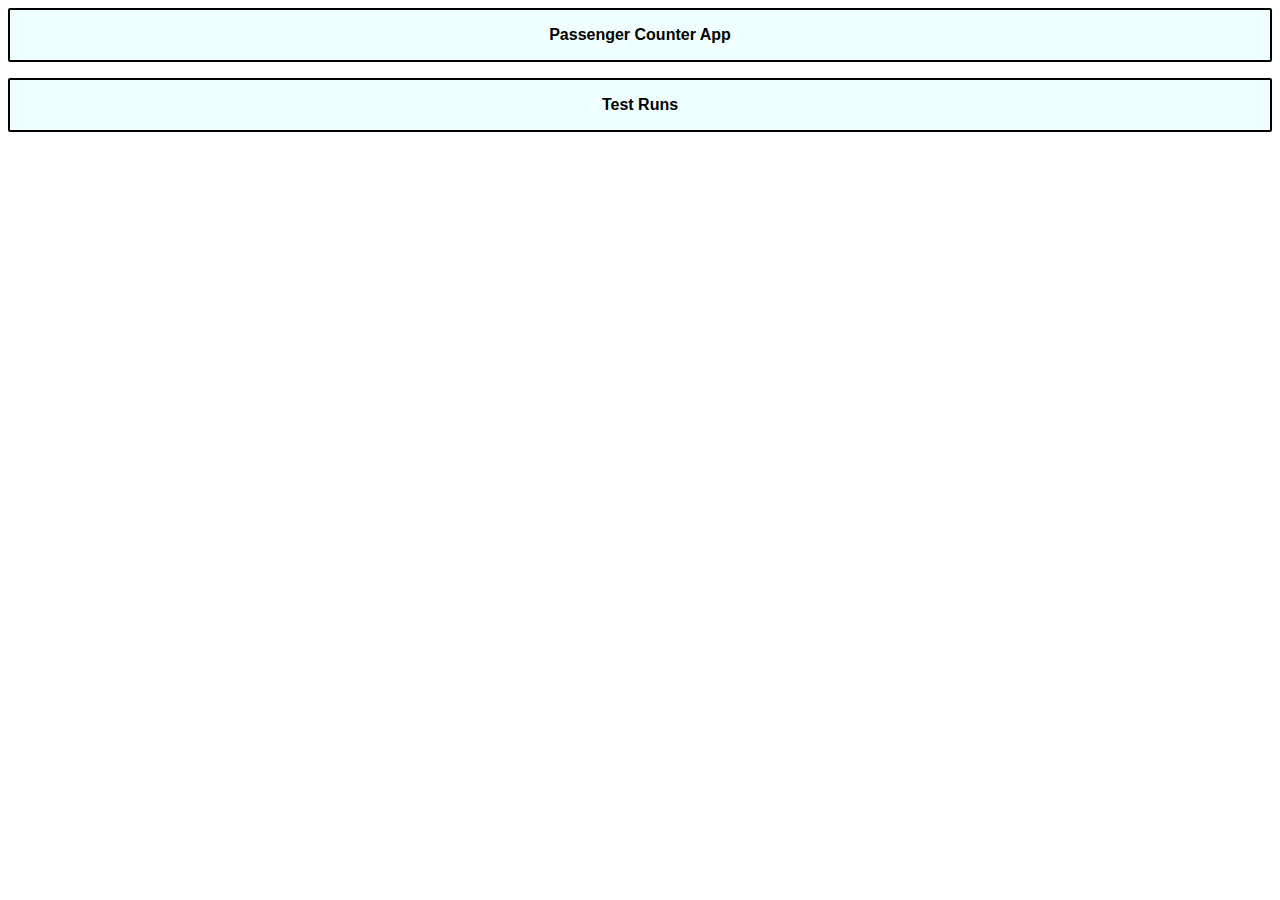
<file: index.html>
<!DOCTYPE html>
<html lang="en">
<head>
    <meta charset="UTF-8">
    <meta name="viewport" content="width=device-width, initial-scale=1.0">
    <title>Guide</title>
</head>
<body>
    <style>
        .sec{
            max-width: 1280px;
            margin: auto;
        }
        a{
            margin: auto;
            margin-bottom: 1em;
            display: block;
            background-color: azure;
            border: 2px solid black;
            border-radius: 2px;
            text-decoration: none;
            padding: 1rem;
            font-family: Arial, Helvetica, sans-serif;
            font-weight: bolder;
            color: black;
            text-align: center;
        }
    </style>
    <section class="sec">
    <a href="https://alanandrewvarghese.github.io/javascript-training-projects/passengerCounterApp">Passenger Counter App</a>
    <a href="https://alanandrewvarghese.github.io/javascript-training-projects/testruns">Test Runs</a>
    </section>
</body>
</html>
</file>
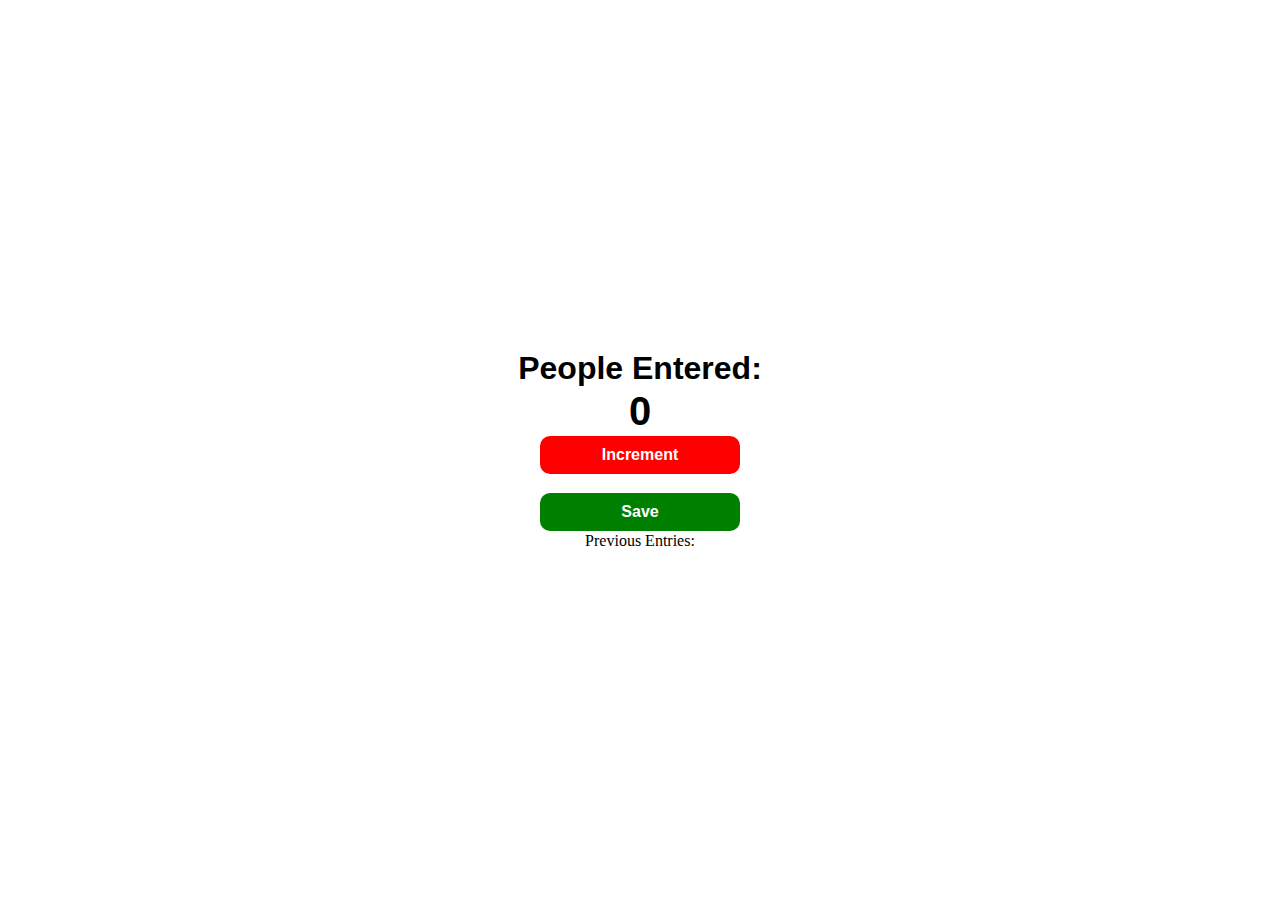
<file: passengerCounterApp/index.html>
<!DOCTYPE html>
<html lang="en">
<head>
    <meta charset="UTF-8">
    <meta name="viewport" content="width=device-width, initial-scale=1.0">
    <title>JS: Passenger Counter App</title>
    <link rel="stylesheet" href="style.css">
</head>
<body>
    <h1>People Entered:</h1>
    <h2 id="count-el">0</h2>
    <button id="increment-btn" onclick="increment()">Increment</button><br>
    
    <button id="save-btn" onclick="save()">Save</button>
    <p id="save-el"></p>
    <script src="index.js"></script>
</body>
</html>
</file>
<file: passengerCounterApp/style.css>
*{
    margin:0;
    padding:0;
    text-align: center;
}

#count-el{
    font-size: 40px;
    margin:2px 0;
    font-family: Arial, Helvetica, sans-serif;
}

button{ 
    border-radius: 10px;
    padding: 10px;
    color: white;
    border: none;
    text-align: center;
    font-size: 16px;
    font-weight: bold;
    width: 200px;
    margin-bottom: 1px;
}

#increment-btn{ 
    background-color: red;
}
#save-btn{ 
    background-color: green;
}

body{
    display: flex;
    flex-direction: column;
    justify-content: center;
    align-items: center;
    height: 100vh;
}
h1{
    font-family: Arial, Helvetica, sans-serif;
}
</file>
